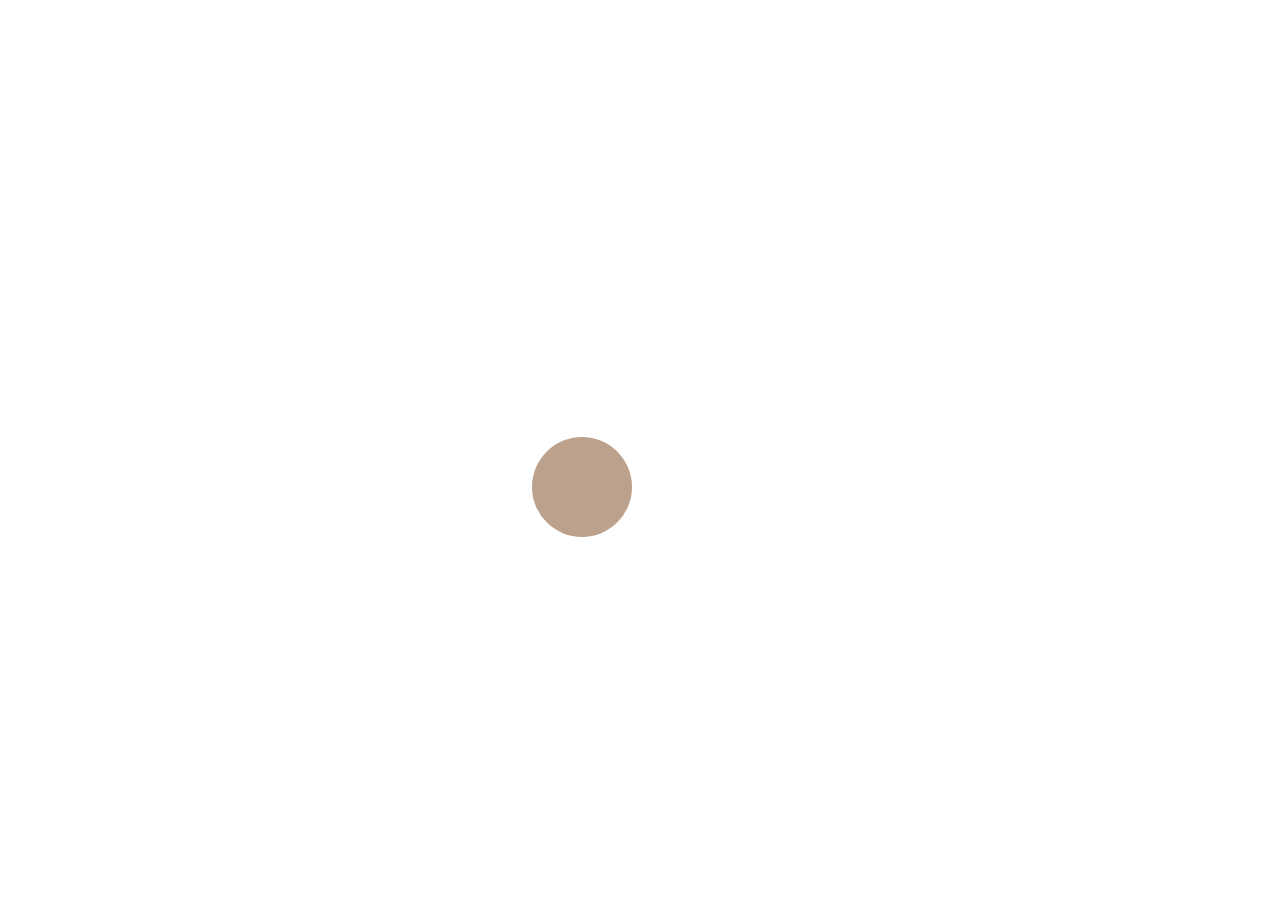
<file: Modul30/Pt.2/index.html>
<!DOCTYPE html>
<html lang="en">
<head>
    <meta charset="UTF-8">
    <meta name="viewport" content="width=device-width, initial-scale=1.0">
    <link rel="stylesheet" href="Style.css">
    <title>Pt2</title>
</head>
<body>
    
    <div id="circle"></div>
    <h1 id="time"></h1>

    <script src="main.js"></script>
</body>
</html>
</file>
<file: Modul30/Pt.2/Style.css>
#circle{
    width: 100px;
    height: 100px;
    border-radius: 50%;
    background-color: red;
    display: none;
    position: absolute;
}
</file>
